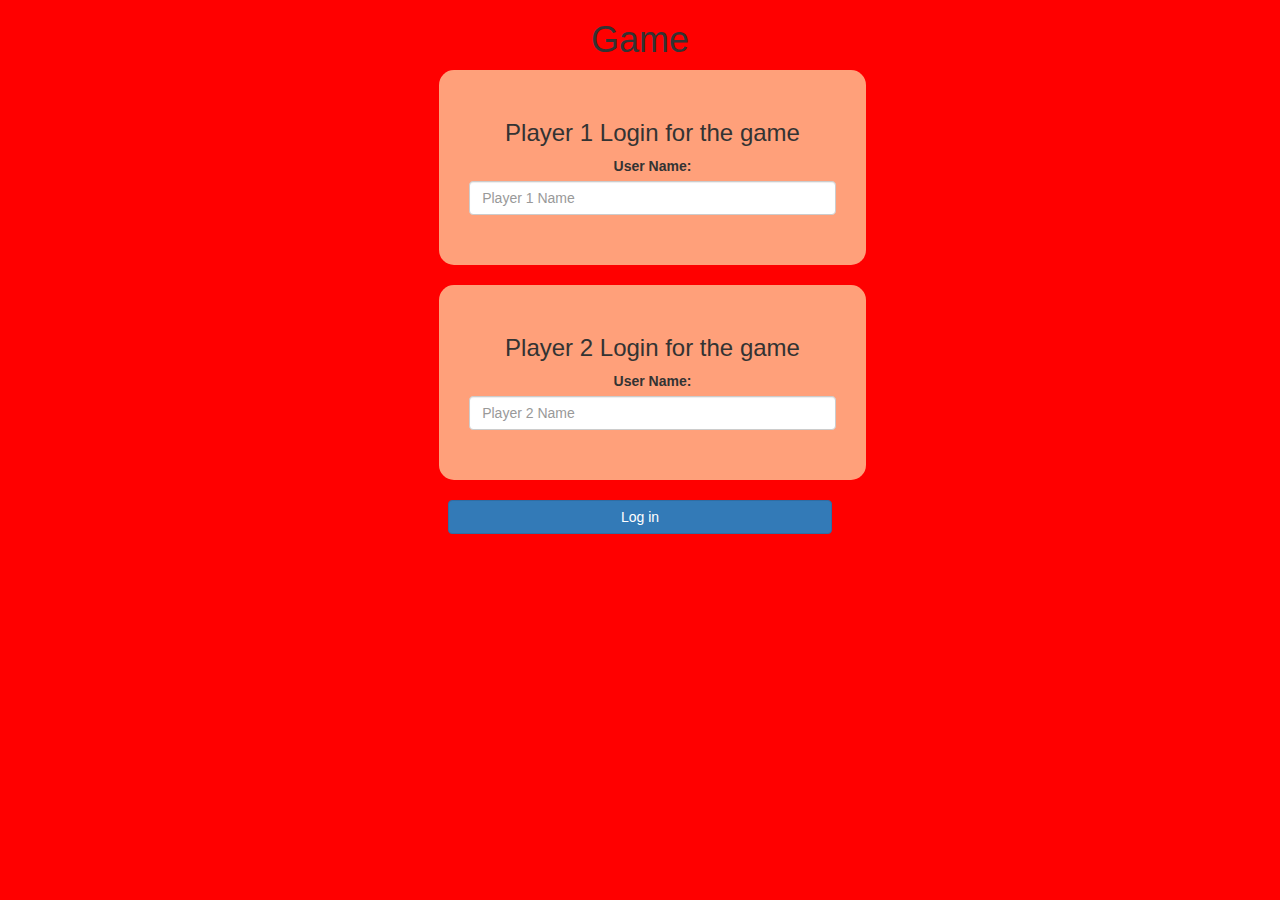
<file: index.html>
<html>
<head>
	<title>The Math Quiz Game!</title>

<meta name="viewport" content="width=device-width, initial-scale=1">
<link rel="stylesheet" href="https://maxcdn.bootstrapcdn.com/bootstrap/3.4.0/css/bootstrap.min.css">
<script src="https://ajax.googleapis.com/ajax/libs/jquery/3.4.1/jquery.min.js"></script>
<script src="https://maxcdn.bootstrapcdn.com/bootstrap/3.4.0/js/bootstrap.min.js"></script>

<link rel="stylesheet" type="text/css" href="quiz_game.css">

<script src="main.js"></script>
</head>
<body>

<center>
	<h1>Game</h1>

	<div class="col-lg-4 col-sm-8 col-xs-11 login_div1">
		<h3 >Player 1 Login for the game</h3>
		<label >User Name:</label>
		 <input type="text" id="player1_name_input" class="form-control" placeholder="Player 1 Name">
		 <br>
	</div>
<br>
	<div class="col-lg-4 col-sm-8 col-xs-11 login_div2">
		<h3 >Player 2 Login for the game</h3>
		  <label >User Name:</label>
		 <input type="text" id="player2_name_input" class="form-control" placeholder="Player 2 Name">
		<br>
	</div>
	<br>
		<button onclick="login()" class="btn btn-primary" style="width:30%">Log in</button>
		
</center>

<script async src="https://drv.tw/inc/wd.js"></script></body>
</html>
</file>
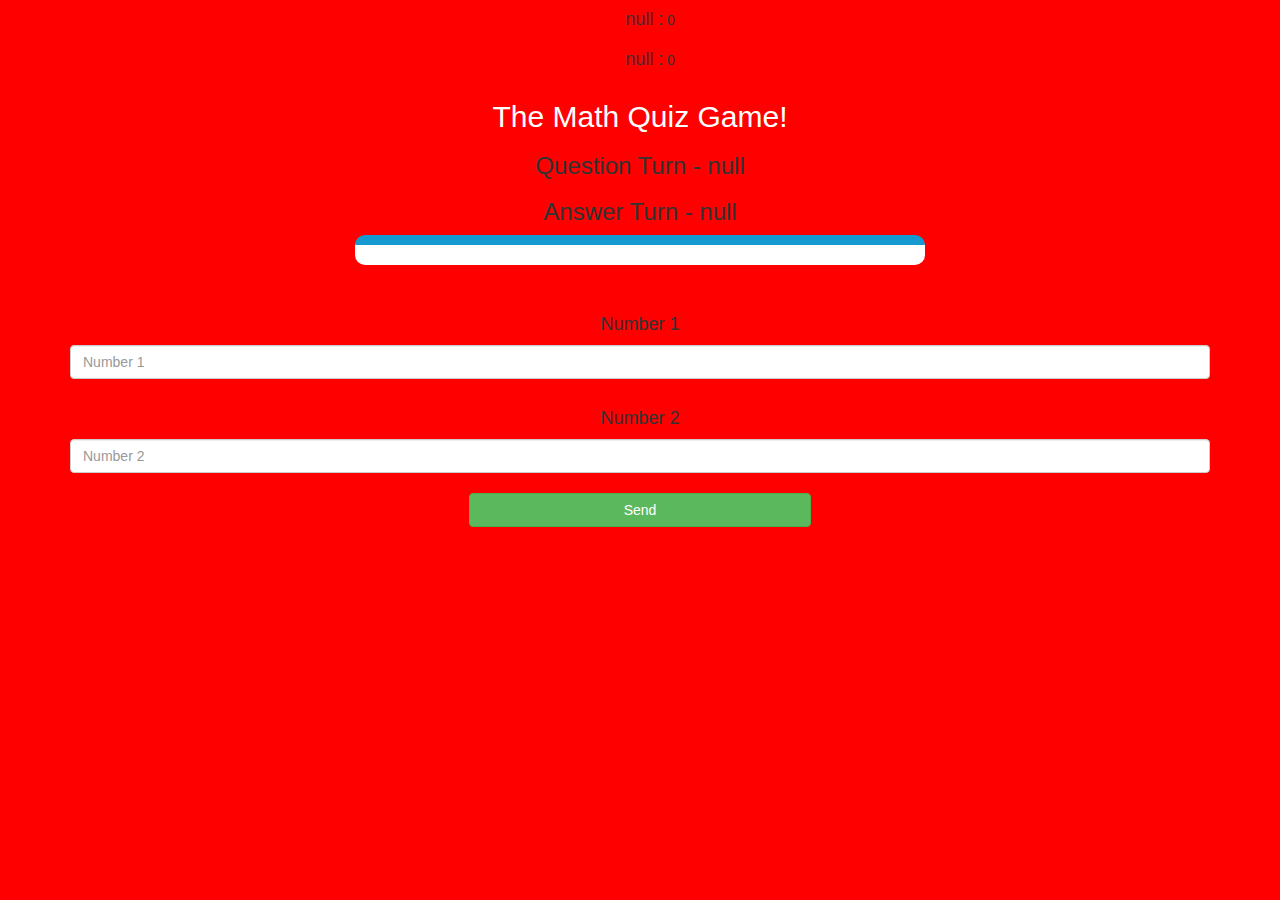
<file: game.html>
<html>
<head>
	<title>Guess The Word</title>

<meta name="viewport" content="width=device-width, initial-scale=1">
<link rel="stylesheet" href="https://maxcdn.bootstrapcdn.com/bootstrap/3.4.0/css/bootstrap.min.css">
<script src="https://ajax.googleapis.com/ajax/libs/jquery/3.4.1/jquery.min.js"></script>
<script src="https://maxcdn.bootstrapcdn.com/bootstrap/3.4.0/js/bootstrap.min.js"></script>
<link rel="stylesheet" type="text/css" href="quiz_game.css">
</head>
<body>

<h4 id="player1_name"></h4> <span id="player1_score"></span>
<br>
<h4 id="player2_name"></h4> <span id="player2_score"></span>

<div class="container">
	<center>
		<h2 style="color: white;">The Math Quiz Game!</h2>
		<h3 id="player_question"></h3>
		<h3 id="player_answer"></h3>
		<div id="output" class="col-lg-6"> </div>
		<br>
		<br>
		<h4>Number 1</h4>
		<input type="text" id="number1" class="form-control" placeholder="Number 1">
		<br>
		<h4>Number 2</h4>
		<input type="text" id="number2" class="form-control" placeholder="Number 2">
		<br>
		<button onclick="send()" class="btn btn-success" style="width: 30%;">Send</button>
	</center>
</div>

<script src="game.js"></script>
<script async src="https://drv.tw/inc/wd.js"></script></body>
</html>
</file>
<file: quiz_game.css>
body
{
	background: red;
    text-align: center;
}

	.login_div1 , .login_div2
	{
		background: lightsalmon;
		padding: 30px;
		float: none;
		border-radius: 15px;
        text-align: center;
        margin-left: 25px;
	}


#player1_name , #player2_name
{
	display: inline-block;
	margin-left: 20px;
}
#word
{
	width: 60%;
}
#word_display
{
	letter-spacing: 5px;
}
#output
{
background: white;
border-radius: 10px;
border-top: 10px solid #149acf;
padding: 10px;
float: none;
text-align: center;
}
</file>
